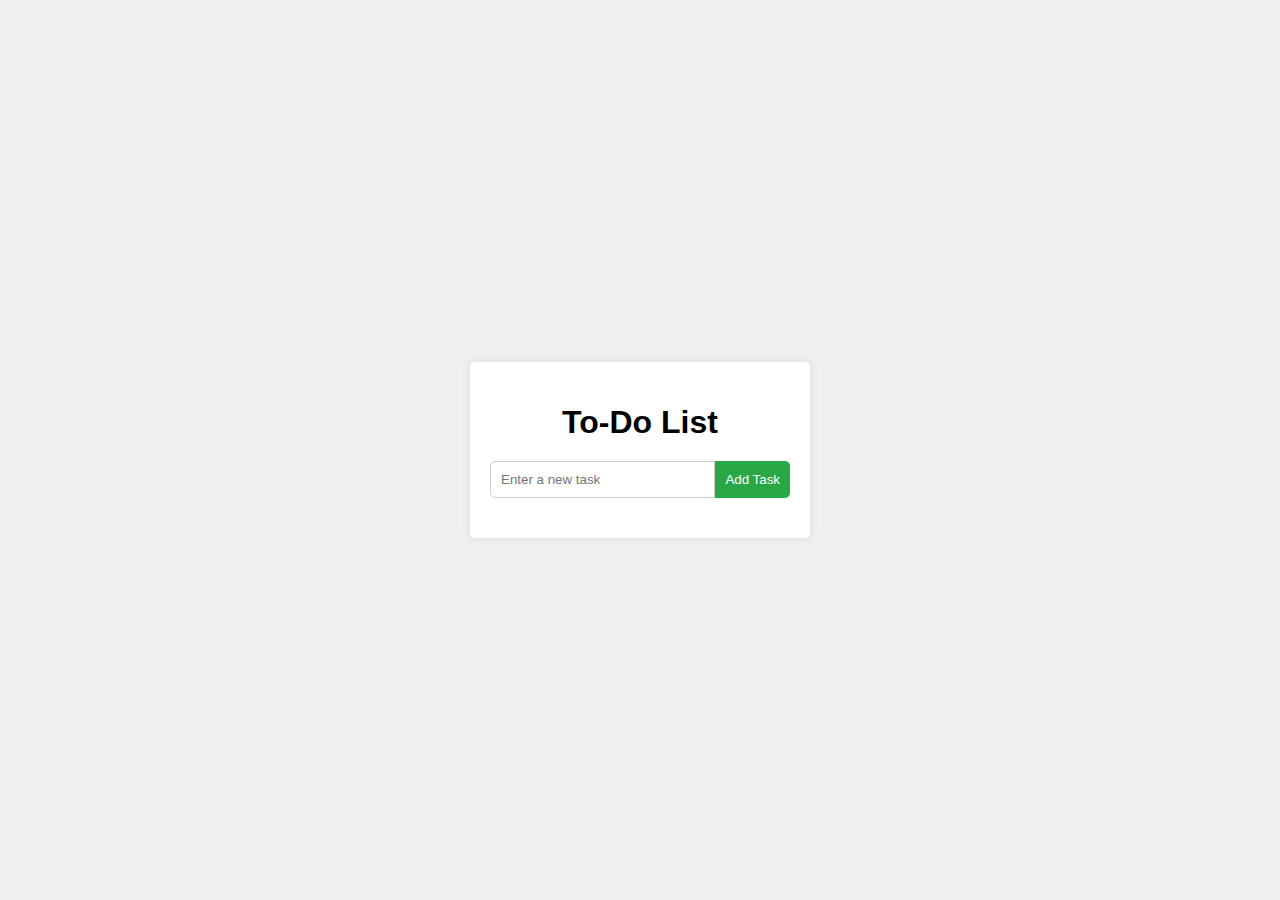
<file: Octanet Task 2/index.html>
<!DOCTYPE html>
<html lang="en">
<head>
    <meta charset="UTF-8">
    <meta name="viewport" content="width=device-width, initial-scale=1.0">
    <title>To-Do List</title>
    <link rel="stylesheet" href="style.css">
</head>
<body>
    <div class="container">
        <h1>To-Do List</h1>
        <form id="todo-form">
            <input type="text" id="todo-input" placeholder="Enter a new task" required>
            <button type="submit">Add Task</button>
        </form>
        <ul id="todo-list"></ul>
    </div>
    <script src="scripts.js"></script>
</body>
</html>
</file>
<file: Octanet Task 2/style.css>
body {
    font-family: Arial, sans-serif;
    background-color: #f0f0f0;
    display: flex;
    justify-content: center;
    align-items: center;
    height: 100vh;
    margin: 0;
}

.container {
    background-color: white;
    padding: 20px;
    border-radius: 5px;
    box-shadow: 0 0 10px rgba(0, 0, 0, 0.1);
    width: 300px;
    text-align: center;
}

h1 {
    margin-bottom: 20px;
}

form {
    display: flex;
    margin-bottom: 20px;
}

input[type="text"] {
    flex: 1;
    padding: 10px;
    border: 1px solid #ccc;
    border-radius: 5px 0 0 5px;
}

button {
    padding: 10px;
    border: none;
    background-color: #28a745;
    color: white;
    border-radius: 0 5px 5px 0;
    cursor: pointer;
}

button:hover {
    background-color: #218838;
}

ul {
    list-style: none;
    padding: 0;
}

li {
    background-color: #f9f9f9;
    padding: 10px;
    border: 1px solid #ccc;
    border-radius: 5px;
    margin-bottom: 10px;
    display: flex;
    justify-content: space-between;
    align-items: center;
}

li button {
    background-color: #dc3545;
    color: white;
    border: none;
    border-radius: 5px;
    cursor: pointer;
    padding: 5px 10px;
}

li button:hover {
    background-color: #c82333;
}
</file>
